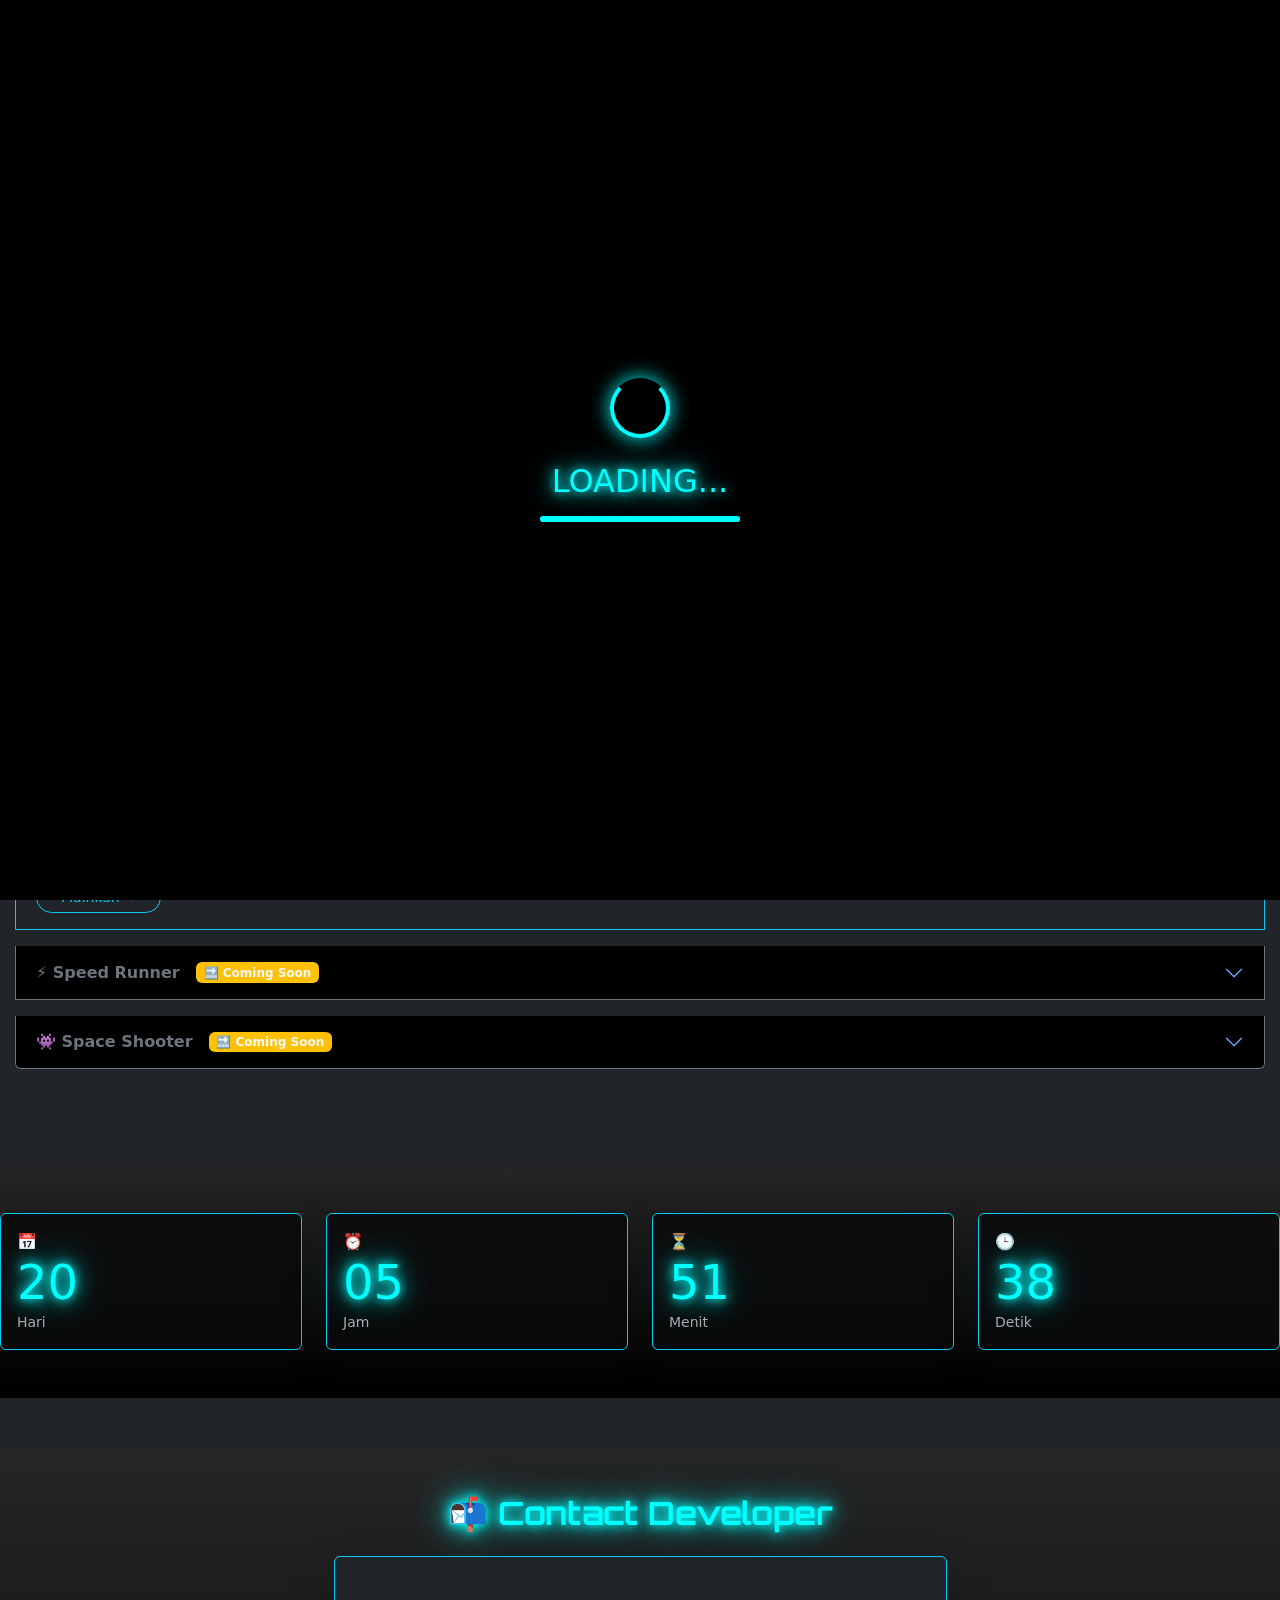
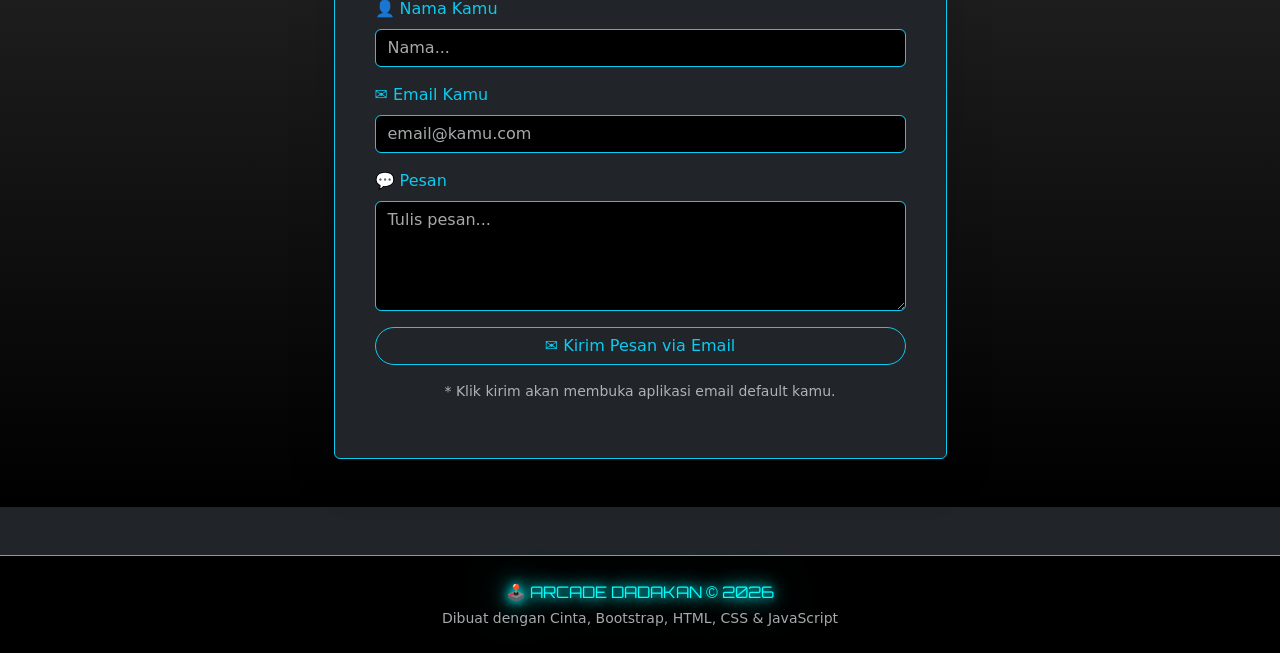
<file: index.html>
<!DOCTYPE html>
<html lang="id">
<head>
    <meta charset="UTF-8">
    <meta name="viewport" content="width=device-width, initial-scale=1.0">
    <title>Arcade Dadakan - Home</title>
    <!-- Google Font Orbitron -->
    <link href="https://fonts.googleapis.com/css2?family=Orbitron:wght@400;700;900&display=swap" rel="stylesheet">
    <link href="https://cdn.jsdelivr.net/npm/bootstrap@5.3.2/dist/css/bootstrap.min.css" rel="stylesheet">
    <link rel="stylesheet" href="css/style.css">
</head>
<body class="bg-dark text-white" data-bs-theme="dark">
    <!-- Loading Screen -->
    <div id="loadingScreen" class="loading-screen">
        <div class="loading-content">
            <div class="spinner-glow"></div>
            <h2 class="neon-text-blue mt-4">LOADING...</h2>
            <div class="loading-bar mt-3"><div class="loading-bar-fill" id="loadingBarFill"></div></div>
        </div>
    </div>

    <!-- Music Toggle -->
    <button id="musicToggle" class="btn btn-outline-info music-btn">🔊</button>

    <!-- Navbar -->
    <nav class="navbar navbar-expand-lg navbar-dark bg-black border-bottom border-info shadow-lg">
    <div class="container">

        <!-- Brand -->
        <a class="navbar-brand neon-text-blue fw-bold"
           href="index.html"
           style="font-family: 'Orbitron', sans-serif;">
            🕹️ <span class="neon-text-purple">ARCADE</span> DADAKAN
        </a>

        <!-- Toggler -->
        <button class="navbar-toggler"
                type="button"
                data-bs-toggle="collapse"
                data-bs-target="#navbarNav"
                aria-controls="navbarNav"
                aria-expanded="false"
                aria-label="Toggle navigation">

            <span class="navbar-toggler-icon"></span>
        </button>

        <!-- Menu -->
        <div class="collapse navbar-collapse" id="navbarNav">

            <ul class="navbar-nav ms-auto align-items-lg-center">

                <li class="nav-item">
                    <a class="nav-link text-info mx-2" href="index.html">Home</a>
                </li>
                <li class="nav-item">
                    <a class="nav-link active neon-text-blue mx-2" href="profile.html">
                        Profile Dev
                    </a>
                </li>
                <li class="nav-item">
                    <a class="nav-link text-info mx-2" href="game.html">
                        Play Game
                    </a>
                </li>
                <li class="nav-item ms-lg-3 mt-3 mt-lg-0">

                    <div class="form-check form-switch">
                        <input class="form-check-input"
                               type="checkbox"
                               id="darkModeToggleSwitch">

                        <label class="form-check-label text-info"
                               for="darkModeToggleSwitch"
                               id="toggleLabel">

                            🌙 Dark
                        </label>
                    </div>
                </li>
            </ul>
        </div>
    </div>
</nav>

    <!-- Hero Section -->
    <section class="hero-section text-center py-5 position-relative overflow-hidden">
        <div class="hero-bg-pattern"></div>
        <!-- Floating icons -->
        <div class="floating-icons">
            <!-- Area atas (hero) -->
            <span class="floating-icon small" style="top:5%; left:10%;">👾</span>
            <span class="floating-icon large" style="top:15%; left:80%;">⚡</span>
            <span class="floating-icon" style="top:25%; left:5%;">🎯</span>
            <span class="floating-icon small" style="top:30%; left:90%;">🕹️</span>
            <span class="floating-icon large" style="top:45%; left:15%;">💎</span>
            <span class="floating-icon" style="top:55%; left:75%;">🔥</span>
            <span class="floating-icon small" style="top:65%; left:8%;">👾</span>
            <span class="floating-icon" style="top:70%; left:85%;">🎮</span>
            
            <!-- Area tengah (game list & countdown) -->
            <span class="floating-icon large" style="top:80%; left:20%;">⭐</span>
            <span class="floating-icon small" style="top:85%; left:60%;">🪐</span>
            <span class="floating-icon" style="top:90%; left:45%;">💥</span>
            <span class="floating-icon small" style="top:95%; left:75%;">✨</span>
            <span class="floating-icon" style="top:100%; left:30%;">🎲</span>
            
            <!-- Area bawah (contact) -->
            <span class="floating-icon large" style="top:110%; left:10%;">🎰</span>
            <span class="floating-icon" style="top:115%; left:50%;">👾</span>
            <span class="floating-icon small" style="top:120%; left:80%;">💡</span>
            <span class="floating-icon" style="top:130%; left:25%;">🎯</span>
            <span class="floating-icon large" style="top:140%; left:65%;">🕹️</span>
            <span class="floating-icon small" style="top:150%; left:40%;">⚡</span>
            <span class="floating-icon" style="top:160%; left:5%;">🌟</span>
            <span class="floating-icon" style="top:170%; left:55%;">💎</span>
        </div>
        <div class="container position-relative">
            <div class="row align-items-center min-vh-70">
                <div class="col-lg-6 text-lg-start text-center mb-4 mb-lg-0">
                    <h1 class="display-3 fw-bold neon-text-blue mb-3" style="font-family: 'Orbitron', sans-serif;">
                        WELCOME TO<br>
                        <span class="neon-text-purple display-1 text break" style="font-size: 4rem;">ARCADE DADAKAN</span>
                    </h1>
                    <p class="display-8 fw-bold neon-text-blue mb-3" style="font-family: 'Orbitron', sans-serif;">
                        Rasakan pengalaman bermain game arcade klasik dengan sentuhan modern.
                        Tantang dirimu dan raih skor tertinggi!
                    </p>
                    <a href="game.html" class="btn btn-lg neon-btn play-now-btn px-5 py-3 rounded-pill fw-bold">
                        🎮 PLAY NOW
                    </a>
                    <div class="mt-4">
                        <span class="badge bg-info text-dark me-2 px-3 py-2">🏆 High Score: <span id="homeHighScore">0</span></span>
                        <span class="badge bg-purple text-white px-3 py-2">👾 Retro Vibes</span>
                    </div>
                </div>
                <div class="col-lg-6 text-center">
                    <div class="hero-arcade-machine enlarged">
                        <div class="arcade-screen mx-auto">
                            <div class="arcade-screen-inner d-flex align-items-center justify-content-center">
                                <span class="display-1">🕹️</span>
                            </div>
                        </div>
                    </div>
                </div>
            </div>
        </div>
    </section>

    <!-- Game List Accordion -->
    <section class="py-5 mt-5">
        <div class="container">
            <h2 class="text-center neon-text-purple mb-5 fw-bold" style="font-family: 'Orbitron', sans-serif;">🎯 GAME LIST</h2>
            <div class="accordion" id="gameAccordion">
                <!-- Game 1 -->
                <div class="accordion-item bg-dark border-info mb-3">
                    <h2 class="accordion-header">
                        <button class="accordion-button collapsed bg-black neon-text-blue fw-bold" type="button" data-bs-toggle="collapse" data-bs-target="#game1" aria-expanded="true">
                            🎯 Tebak Angka <span class="badge bg-danger text-light ms-3">⭐ Populer</span>
                        </button>
                    </h2>
                    <div id="game1" class="accordion-collapse collapse show" data-bs-parent="#gameAccordion">
                        <div class="accordion-body text-light">
                            <p>Uji instingmu! Tebak angka rahasia antara 1-10 (atau lebih dengan mode sulit). Kamu punya 3 kesempatan!</p>
                            <a href="game.html" class="btn btn-outline-info btn-sm rounded-pill px-4">Mainkan →</a>
                        </div>
                    </div>
                </div>
                <!-- Game 2 -->
                <div class="accordion-item bg-dark border-secondary mb-3">
                    <h2 class="accordion-header">
                        <button class="accordion-button collapsed bg-black text-secondary fw-bold" type="button" data-bs-toggle="collapse" data-bs-target="#game2">
                            ⚡ Speed Runner <span class="badge bg-warning text-light ms-3">🔜 Coming Soon</span>
                        </button>
                    </h2>
                    <div id="game2" class="accordion-collapse collapse" data-bs-parent="#gameAccordion">
                        <div class="accordion-body text-muted">
                            Balapan melawan waktu! Klik secepat mungkin sebelum timer habis. <em>Segera hadir.</em>
                        </div>
                    </div>
                </div>
                <!-- Game 3 -->
                <div class="accordion-item bg-dark border-secondary">
                    <h2 class="accordion-header">
                        <button class="accordion-button collapsed bg-black text-secondary fw-bold" type="button" data-bs-toggle="collapse" data-bs-target="#game3">
                            👾 Space Shooter <span class="badge bg-warning text-light ms-3">🔜 Coming Soon</span>
                        </button>
                    </h2>
                    <div id="game3" class="accordion-collapse collapse" data-bs-parent="#gameAccordion">
                        <div class="accordion-body text-muted">
                            Tembak alien dan selamatkan galaksi! <em>Dalam pengembangan.</em>
                        </div>
                    </div>
                </div>
            </div>
        </div>
    </section>

    <!-- Countdown Timer Section -->
    <section class="py-5 bg-black bg-gradient mt-5">
        <div class="row justify-content-center" id="countdown">
            <div class="col-6 col-sm-3 col-md-3">
                <div class="card bg-dark border-info p-3 shadow-lg countdown-card">
                    <span role="img" aria-label="hari">📅</span>
                    <span class="display-5 neon-text-blue text-nowrap" id="countdownDays">10</span>
                    <small class="text-muted">Hari</small>
                </div>
            </div>
            <div class="col-6 col-sm-3 col-md-3">
                <div class="card bg-dark border-info p-3 shadow-lg countdown-card">
                    <span role="img" aria-label="jam">⏰</span>
                    <span class="display-5 neon-text-blue text-nowrap" id="countdownHours">00</span>
                    <small class="text-muted">Jam</small>
                </div>
            </div>
            <div class="col-6 col-sm-3 col-md-3">
                <div class="card bg-dark border-info p-3 shadow-lg countdown-card">
                    <span role="img" aria-label="menit">⏳</span>
                    <span class="display-5 neon-text-blue text-nowrap" id="countdownMinutes">00</span>
                    <small class="text-muted">Menit</small>
                </div>
            </div>
            <div class="col-6 col-sm-3 col-md-3">
                <div class="card bg-dark border-info p-3 shadow-lg countdown-card">
                    <span role="img" aria-label="detik">🕒</span>
                    <span class="display-5 neon-text-blue text-nowrap" id="countdownSeconds">00</span>
                    <small class="text-muted">Detik</small>
                </div>
            </div>
        </div>
    </section>

    <!-- Contact Developer Section -->
    <section class="py-5 bg-black bg-gradient mt-5">
        <div class="container">
            <h2 class="text-center neon-text-blue mb-4 fw-bold" style="font-family: 'Orbitron', sans-serif;">📬 Contact Developer</h2>
            <div class="row justify-content-center">
                <div class="col-lg-6 col-md-8">
                    <div class="card bg-dark border-info shadow-lg p-4">
                        <div class="card-body">
                            <!-- Alert sukses (hidden default) -->
                            <div id="contactSuccessAlert" class="alert alert-success d-none" role="alert">
                                ✅ Pesan berhasil dikirim! Terima kasih.
                            </div>
                            <form id="contactForm" onsubmit="return handleContactSubmit(event)">
                                <div class="mb-3">
                                    <label class="form-label text-info">👤 Nama Kamu</label>
                                    <input type="text" id="contactName" class="form-control bg-black text-white border-info" placeholder="Nama..." required>
                                </div>
                                <div class="mb-3">
                                    <label class="form-label text-info">✉️ Email Kamu</label>
                                    <input type="email" id="contactEmail" class="form-control bg-black text-white border-info" placeholder="email@kamu.com" required>
                                </div>
                                <div class="mb-3">
                                    <label class="form-label text-info">💬 Pesan</label>
                                    <textarea id="contactMessage" rows="4" class="form-control bg-black text-white border-info" placeholder="Tulis pesan..." required></textarea>
                                </div>
                                <button type="submit" class="btn btn-outline-info rounded-pill px-4 w-100">
                                    ✉️ Kirim Pesan via Email
                                </button>
                            </form>
                            <p class="text-muted small mt-3 text-center">
                                * Klik kirim akan membuka aplikasi email default kamu.
                            </p>
                        </div>
                    </div>
                </div>
            </div>
        </div>
    </section>

    <!-- Footer -->
    <footer class="bg-black text-center text-info py-4 border-top border-info mt-5">
        <div class="container">
            <p class="mb-1 neon-text-blue" style="font-family: 'Orbitron', sans-serif;">🕹️ ARCADE DADAKAN © 2026</p>
            <p class="small text-muted mb-0">Dibuat dengan Cinta, Bootstrap, HTML, CSS & JavaScript</p>
        </div>
    </footer>

    <script src="https://cdn.jsdelivr.net/npm/bootstrap@5.3.2/dist/js/bootstrap.bundle.min.js"></script>
    <script src="js/script.js"></script>
</body>
</html>
</file>
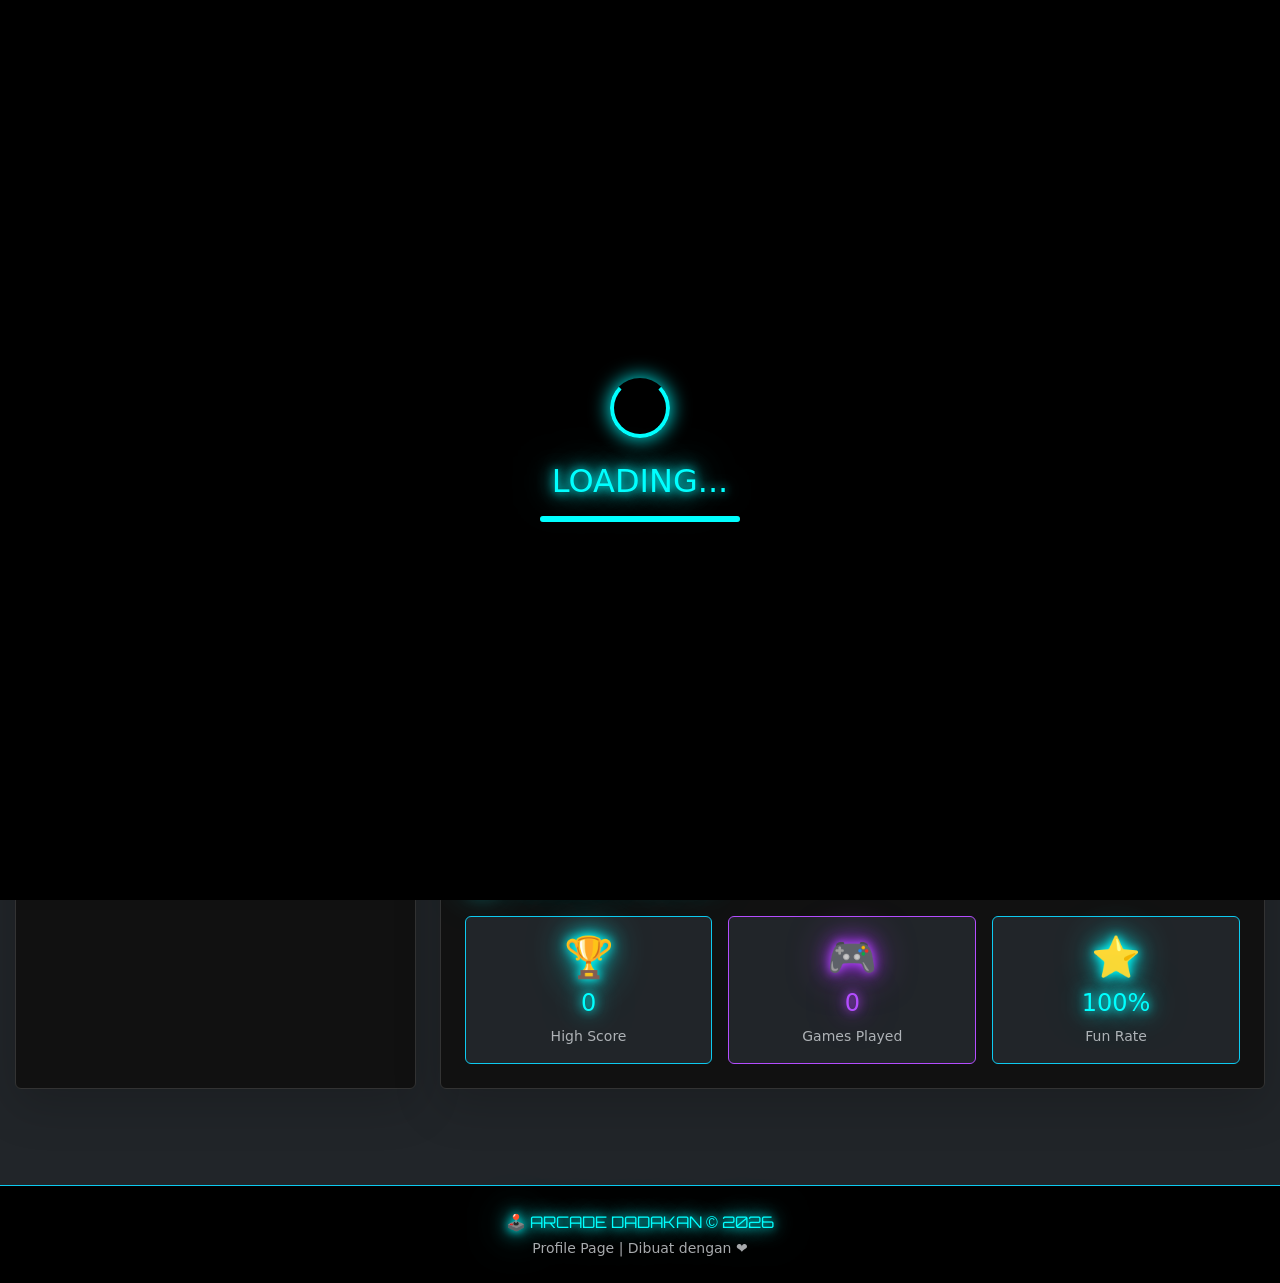
<file: profile.html>
<!DOCTYPE html>
<html lang="id">
<head>
    <meta charset="UTF-8">
    <meta name="viewport" content="width=device-width, initial-scale=1.0">
    <title>Arcade Dadakan - Profile Dev</title>
    <!-- Google Font Orbitron -->
    <link href="https://fonts.googleapis.com/css2?family=Orbitron:wght@400;700;900&display=swap" rel="stylesheet">
    <link href="https://cdn.jsdelivr.net/npm/bootstrap@5.3.2/dist/css/bootstrap.min.css" rel="stylesheet">
    <link rel="stylesheet" href="css/style.css">
</head>
<body class="bg-dark text-white" data-bs-theme="dark">
    <!-- Loading Screen -->
    <div id="loadingScreen" class="loading-screen">
        <div class="loading-content">
            <div class="spinner-glow"></div>
            <h2 class="neon-text-blue mt-4">LOADING...</h2>
            <div class="loading-bar mt-3">
                <div class="loading-bar-fill" id="loadingBarFill"></div>
            </div>
        </div>
    </div>

    <!-- Background Music Toggle -->
    <button id="musicToggle" class="btn btn-outline-info music-btn" title="Toggle Music">🔊</button>

    <!-- Navbar -->
    <nav class="navbar navbar-expand-lg navbar-dark bg-black border-bottom border-info shadow-lg">
        <div class="container">
            <a class="navbar-brand neon-text-blue fw-bold fs-3" href="index.html" style="font-family: 'Orbitron', sans-serif;">
                🕹️ <span class="neon-text-purple">ARCADE</span> DADAKAN
            </a>
            <button class="navbar-toggler" type="button" data-bs-toggle="collapse" data-bs-target="#navbarNav">
                <span class="navbar-toggler-icon"></span>
            </button>
            <div class="collapse navbar-collapse" id="navbarNav">
                <ul class="navbar-nav ms-auto align-items-center">
                    <li class="nav-item">
                        <a class="nav-link text-info mx-2" href="index.html">Home</a>
                    </li>
                    <li class="nav-item">
                        <a class="nav-link active neon-text-blue mx-2" href="profile.html">Profile Dev</a>
                    </li>
                    <li class="nav-item">
                        <a class="nav-link text-info mx-2" href="game.html">Play Game</a>
                    </li>
                    <li class="nav-item ms-3 d-flex align-items-center">
                        <!-- Dark Mode Toggle Switch -->
                        <div class="form-check form-switch">
                            <input class="form-check-input" type="checkbox" id="darkModeToggleSwitch" style="cursor:pointer; width: 3rem; height: 1.5rem;">
                            <label class="form-check-label text-info" for="darkModeToggleSwitch" id="toggleLabel">🌙 Dark</label>
                        </div>
                    </li>
                </ul>
            </div>
        </div>
    </nav>

    <!-- Profile Section -->
    <section class="py-5">
        <div class="container">
            <div class="row g-4">
                <!-- Left Column - Photo & Bio -->
                <div class="col-lg-4">
                    <div class="card profile-card shadow-lg h-100">
                        <div class="card-body text-center p-4">
                            <div class="profile-avatar mx-auto mb-4">
                                <div class="avatar-circle neon-border">
                                    <span class="display-1">👨‍💻</span>
                                </div>
                            </div>
                            <h2 class="neon-text-purple fw-bold">Arcade Dev</h2>
                            <p class="badge bg-info text-dark px-3 py-2 mb-3">Game Developer</p>
                            <div id="typing-text" class="text-info fw-bold fs-5 mb-3"></div>
                            <div class="social-links mt-3">
                                <span class="badge bg-dark border border-info text-info mx-1 px-3 py-2">🎮 Gamer</span>
                                <span class="badge bg-dark border border-purple text-purple mx-1 px-3 py-2">💻 Coder</span>
                                <span class="badge bg-dark border border-info text-info mx-1 px-3 py-2">🎨 Designer</span>
                            </div>
                        </div>
                    </div>
                </div>

                <!-- Right Column - Biodata & Skills -->
                <div class="col-lg-8">
                    <div class="card profile-card shadow-lg h-100">
                        <div class="card-body p-4">
                            <h3 class="neon-text-blue mb-4">📋 Biodata</h3>
                            <table class="table table-dark table-borderless text-info">
                                <tbody>
                                    <tr>
                                        <td class="fw-bold text-info" width="30%">Nama Lengkap</td>
                                        <td>: Albertus Adiputra Ibransjah</td>
                                    </tr>
                                    <tr>
                                        <td class="fw-bold text-info">Role</td>
                                        <td>: Vibe Coder</td>
                                    </tr>
                                    <tr>
                                        <td class="fw-bold text-info">Spesialisasi</td>
                                        <td>: HTML, CSS, JavaScript</td>
                                    </tr>
                                    <tr>
                                        <td class="fw-bold text-info">Pengalaman</td>
                                        <td>: 2+ Tahun Coding</td>
                                    </tr>
                                    <tr>
                                        <td class="fw-bold text-info">Lokasi</td>
                                        <td>: Indonesia</td>
                                    </tr>
                                </tbody>
                            </table>

                            <h3 class="neon-text-purple mb-4 mt-4">⚡ Skills & Expertise</h3>

                            <!-- Skill Progress Bars -->
                            <div class="mb-3">
                                <label class="text-info fw-bold mb-1">HTML</label>
                                <div class="progress skill-progress" style="height: 25px;">
                                    <div class="progress-bar bg-info text-dark fw-bold skill-bar"
                                    data-progress="90" style="width: 0%;">90%</div>
                                </div>
                            </div>
                            <div class="mb-3">
                                <label class="text-info fw-bold mb-1">CSS & Bootstrap</label>
                                <div class="progress skill-progress" style="height: 25px;">
                                    <div class="progress-bar bg-purple text-white fw-bold skill-bar"
                                    data-progress="80" style="width: 0%;">80%</div>
                                </div>
                            </div>
                            <div class="mb-3">
                                <label class="text-info fw-bold mb-1">JavaScript</label>
                                <div class="progress skill-progress" style="height: 25px;">
                                    <div class="progress-bar bg-info text-dark fw-bold skill-bar"
                                    data-progress="70" style="width: 0%;">70%</div>
                                </div>
                            </div>
                            <div class="mb-3">
                                <label class="text-info fw-bold mb-1">Game Design</label>
                                <div class="progress skill-progress" style="height: 25px;">
                                    <div class="progress-bar bg-purple text-white fw-bold skill-bar"
                                    data-progress="60" style="width: 0%;">60%</div>
                                </div>
                            </div>
                            <div class="mb-3">
                                <label class="text-info fw-bold mb-1">UI/UX Design</label>
                                <div class="progress skill-progress" style="height: 25px;">
                                    <div class="progress-bar bg-info text-dark fw-bold skill-bar"
                                    data-progress="50" style="width: 0%;">50%</div>
                                </div>
                            </div>

                            <!-- Game Stats -->
                            <h3 class="neon-text-blue mb-4 mt-5">🏆 Statistik Game</h3>
                            <div class="row g-3 text-center">
                                <div class="col-4">
                                    <div class="card bg-dark border border-info p-3">
                                        <span class="display-6 neon-text-blue">🏆</span>
                                        <h4 class="neon-text-blue mt-2" id="profileHighScore">0</h4>
                                        <small class="text-muted">High Score</small>
                                    </div>
                                </div>
                                <div class="col-4">
                                    <div class="card bg-dark border border-purple p-3">
                                        <span class="display-6 neon-text-purple">🎮</span>
                                        <h4 class="neon-text-purple mt-2" id="gamesPlayed">0</h4>
                                        <small class="text-muted">Games Played</small>
                                    </div>
                                </div>
                                <div class="col-4">
                                    <div class="card bg-dark border border-info p-3">
                                        <span class="display-6 neon-text-blue">⭐</span>
                                        <h4 class="neon-text-blue mt-2">100%</h4>
                                        <small class="text-muted">Fun Rate</small>
                                    </div>
                                </div>
                            </div>
                        </div>
                    </div>
                </div>
            </div>
        </div>
    </section>

    <!-- Footer -->
    <footer class="bg-black text-center text-info py-4 border-top border-info mt-5">
        <div class="container">
            <p class="mb-1 neon-text-blue" style="font-family: 'Orbitron', sans-serif;">🕹️ ARCADE DADAKAN © 2026</p>
            <p class="small text-muted mb-0">Profile Page | Dibuat dengan ❤️</p>
        </div>
    </footer>

    <script src="https://cdn.jsdelivr.net/npm/bootstrap@5.3.2/dist/js/bootstrap.bundle.min.js"></script>
    <script src="js/script.js"></script>
</body>
</html>
</file>
<file: css/style.css>
/* ========== CUSTOM CSS (Hanya ~15% dari total styling) ========== */
/* Background Gradient & Neon Effects */

:root {
  --neon-blue: #0ff;
  --neon-purple: #b44dff;
  --bg-dark: #0a0a0a;
  --bg-light: #f8f9fa;
  --text-light: #212529;
}

body {
  background: var(--bg-dark);
  color: white;
  transition: background 0.3s, color 0.3s;
}

/* Neon Text Glow */
.neon-text-blue {
  color: var(--neon-blue);
  text-shadow: 0 0 10px var(--neon-blue), 0 0 20px var(--neon-blue), 0 0 40px #00ffffaa;
}

.neon-text-purple {
  color: var(--neon-purple);
  text-shadow: 0 0 10px var(--neon-purple), 0 0 20px #a020f0, 0 0 40px #b44dffaa;
}

/* Neon Button */
.neon-btn {
  background: transparent;
  border: 2px solid var(--neon-blue);
  color: var(--neon-blue);
  box-shadow: 0 0 15px var(--neon-blue), 0 0 30px #00ffff66;
  transition: all 0.3s ease;
  text-transform: uppercase;
  letter-spacing: 2px;
}

.neon-btn:hover {
  background: var(--neon-blue);
  color: black;
  box-shadow: 0 0 25px var(--neon-blue), 0 0 50px #00ffff;
}

/* Play Now Button */
.play-now-btn {
  background: var(--neon-purple);
  border: none;
  color: white;
  box-shadow: 0 0 20px var(--neon-purple);
  animation: pulse 2s infinite;
  transition: transform 0.2s, box-shadow 0.2s;
}

.play-now-btn:hover {
  background: #9b30ff;
  color: white;
  box-shadow: 0 0 35px var(--neon-purple);
  transform: scale(1.08);
}

@keyframes pulse {
  0% { transform: scale(1); }
  50% { transform: scale(1.05); }
  100% { transform: scale(1); }
}

/* Loading Screen */
.loading-screen {
  position: fixed;
  top: 0;
  left: 0;
  width: 100%;
  height: 100%;
  background: #000;
  z-index: 9999;
  display: flex;
  align-items: center;
  justify-content: center;
  transition: opacity 0.5s ease;
}

.loading-content {
  text-align: center;
}

.spinner-glow {
  width: 60px;
  height: 60px;
  border: 4px solid var(--neon-blue);
  border-top: 4px solid transparent;
  border-radius: 50%;
  margin: 0 auto;
  animation: spin 1s linear infinite;
  box-shadow: 0 0 20px var(--neon-blue);
}

@keyframes spin {
  to { transform: rotate(360deg); }
}

.loading-bar {
  width: 200px;
  height: 6px;
  background: #333;
  border-radius: 3px;
  margin: 0 auto;
  overflow: hidden;
}

.loading-bar-fill {
  height: 100%;
  width: 0%;
  background: var(--neon-blue);
  box-shadow: 0 0 10px var(--neon-blue);
  animation: fillBar 2s ease forwards;
}

@keyframes fillBar {
  from { width: 0%; }
  to { width: 100%; }
}

/* Music Button */
.music-btn {
  position: fixed;
  bottom: 20px;
  right: 20px;
  z-index: 1000;
  border-radius: 50%;
  width: 50px;
  height: 50px;
  display: flex;
  align-items: center;
  justify-content: center;
  font-size: 1.5rem;
}

/* Game Cards */
.game-card {
  background: #111;
  border: 1px solid #333;
  transition: transform 0.3s, box-shadow 0.3s;
}

.game-card:hover {
  transform: translateY(-5px);
  box-shadow: 0 0 25px rgba(0, 255, 255, 0.3) !important;
  border-color: var(--neon-blue);
}

.game-icon {
  font-size: 3rem;
}

/* Profile Card */
.profile-card {
  background: #111;
  border: 1px solid #333;
}

.profile-avatar {
  display: flex;
  justify-content: center;
  align-items: center;
  width: 100%;
}

.avatar-circle {
  width: 150px;
  height: 150px;
  margin: 0 auto;
  display: flex;
  align-items: center;
  justify-content: center;
  font-size: 4rem;
  background: #222;
  border-radius: 50%;
}

.neon-border {
  border: 4px solid var(--neon-purple);
  box-shadow: 0 0 30px var(--neon-purple);
}

/* Skill Progress Bar */
.skill-progress {
  background: #222;
  border-radius: 20px;
  overflow: hidden;
}

.skill-bar {
  transition: width 1.5s ease;
  border-radius: 20px;
}

.bg-purple {
  background: var(--neon-purple) !important;
}

.text-purple {
  color: var(--neon-purple) !important;
}

.border-purple {
  border-color: var(--neon-purple) !important;
}

/* Game Main Card */
.game-main-card {
  background: #111;
  border: 2px solid #333;
  box-shadow: 0 0 30px rgba(0, 255, 255, 0.2);
}

/* Carousel Slide (jika masih dipakai) */
.carousel-slide {
  height: 350px;
  background: linear-gradient(135deg, #0a0a0a, #1a1a2e);
}

/* Quick number buttons */
.quick-num:hover {
  background: var(--neon-blue);
  color: black;
}

/* Hero arcade machine */
.arcade-screen {
  width: 250px;
  height: 250px;
  background: #111;
  border: 8px solid #333;
  border-radius: 20px;
  box-shadow: 0 0 40px rgba(0, 255, 255, 0.4);
  display: flex;
  align-items: center;
  justify-content: center;
}

.arcade-screen-inner {
  width: 90%;
  height: 90%;
  background: #000;
  border: 2px solid var(--neon-blue);
  border-radius: 10px;
  display: flex;
  align-items: center;
  justify-content: center;
  font-size: 5rem;
}

/* Perbesar arcade machine di hero */
.hero-arcade-machine.enlarged .arcade-screen {
  width: 350px;
  height: 350px;
}

.hero-arcade-machine.enlarged .arcade-screen-inner {
  font-size: 6rem;
}

/* Container ikon */
.floating-icons {
  position: absolute;
  top: 0;
  left: 0;
  width: 100%;
  height: 100%;
  pointer-events: none; /* agar tidak mengganggu klik */
  z-index: 0;
}

/* Base style */
.floating-icon {
  position: absolute;
  font-size: 2rem;
  opacity: 0.5;
  animation: floatBase 5s ease-in-out infinite;
  filter: drop-shadow(0 0 6px rgba(0,255,255,0.4));
}

/* Variasi ukuran */
.floating-icon.small {
  font-size: 1.5rem;
}
.floating-icon.large {
  font-size: 3rem;
}

/* Animasi */
@keyframes floatBase {
  0% {
    transform: translateY(0px) translateX(0px) rotate(0deg);
  }
  25% {
    transform: translateY(-20px) translateX(10px) rotate(5deg);
  }
  50% {
    transform: translateY(-10px) translateX(-5px) rotate(-3deg);
  }
  75% {
    transform: translateY(-25px) translateX(5px) rotate(2deg);
  }
  100% {
    transform: translateY(0px) translateX(0px) rotate(0deg);
  }
}

@keyframes floatAlt {
  0% {
    transform: translateY(0px) translateX(0px) rotate(0deg);
  }
  33% {
    transform: translateY(-15px) translateX(-10px) rotate(-5deg);
  }
  66% {
    transform: translateY(-30px) translateX(8px) rotate(4deg);
  }
  100% {
    transform: translateY(0px) translateX(0px) rotate(0deg);
  }
}

/* Terapkan animasi berbeda */
.floating-icon:nth-child(odd) {
  animation-name: floatBase;
}
.floating-icon:nth-child(even) {
  animation-name: floatAlt;
  animation-duration: 6s;
}

/* Light mode: opacity lebih tinggi */
body.light-mode .floating-icon {
  opacity: 0.7;
  filter: drop-shadow(0 0 3px rgba(0,0,0,0.15));
}

/* Countdown card */
.countdown-card {
  backdrop-filter: blur(5px);
  background: rgba(10, 10, 10, 0.8) !important;
  transition: transform 0.3s;
}

.countdown-card:hover {
  transform: translateY(-5px);
}

/* Button outline purple */
.btn-outline-purple {
  border: 2px solid var(--neon-purple);
  color: var(--neon-purple);
  background: transparent;
  transition: all 0.3s;
}

.btn-outline-purple:hover {
  background: var(--neon-purple);
  color: white;
  box-shadow: 0 0 15px var(--neon-purple);
}

/* Dark mode switch custom */
.form-check-input:checked {
  background-color: #4da8da;
  border-color: #4da8da;
}

body.light-mode .form-check-input:checked {
  background-color: #b39ddb;
  border-color: #b39ddb;
}

/* Alert success */
.alert-success {
  background: #d4edda;
  color: #155724;
  border-color: #c3e6cb;
}

/* ========== LIGHT MODE – FULL BLACK & WHITE ========== */
body.light-mode {
  background: #ffffff !important;
  color: #000000 !important;
  --neon-blue: #000000;
  --neon-purple: #000000;
}

/* === RESET TEKS KE HITAM === */
body.light-mode,
body.light-mode p,
body.light-mode span,
body.light-mode li,
body.light-mode td,
body.light-mode th,
body.light-mode a,
body.light-mode .text-white,
body.light-mode .text-info,
body.light-mode .text-muted,
body.light-mode .neon-text-blue,
body.light-mode .neon-text-purple,
body.light-mode h1,
body.light-mode h2,
body.light-mode h3,
body.light-mode h4,
body.light-mode h5,
body.light-mode h6,
body.light-mode .navbar-brand,
body.light-mode .nav-link,
body.light-mode .accordion-button,
body.light-mode .form-label,
body.light-mode .badge,
body.light-mode .countdown-card .neon-text-blue,
body.light-mode footer .neon-text-blue,
body.light-mode .display-1,
body.light-mode .display-3,
body.light-mode .display-5,
body.light-mode .display-8,
body.light-mode .lead,
body.light-mode .fw-bold,
body.light-mode small {
  color: #000000 !important;
  text-shadow: none !important;
  -webkit-text-fill-color: #000000 !important;
  background: none !important; /* hapus gradient */
}

/* PENGECUALIAN: Teks di tombol tetap putih */
body.light-mode .btn,
body.light-mode .btn-outline-info,
body.light-mode .play-now-btn,
body.light-mode .btn-outline-purple,
body.light-mode .progress-bar {
  color: #ffffff !important;
  -webkit-text-fill-color: #ffffff !important;
}

/* Tombol utama */
body.light-mode .play-now-btn {
  background: #000000 !important;
  border: 2px solid #000000 !important;
  animation: none;
}
body.light-mode .play-now-btn:hover {
  background: #333333 !important;
}

body.light-mode .btn-outline-info {
  background: #000000 !important;
  border: 2px solid #000000 !important;
  color: #ffffff !important;
}
body.light-mode .btn-outline-info:hover {
  background: #333333 !important;
}

/* Link biasa */
body.light-mode a:not(.btn) {
  color: #000000 !important;
}

/* === BACKGROUND PUTIH DI SEMUA SECTION === */
body.light-mode section,
body.light-mode .hero-section,
body.light-mode .bg-black,
body.light-mode .bg-dark,
body.light-mode .bg-gradient,
body.light-mode .bg-black.bg-gradient {
  background: #ffffff !important;
  background-image: none !important;
}

body.light-mode .hero-bg-pattern {
  display: none;
}

/* === NAVBAR === */
body.light-mode .navbar {
  background: #ffffff !important;
  border-bottom: 1px solid #000000 !important;
  box-shadow: none;
}

/* === CARD UMUM === */
body.light-mode .card {
  background: #ffffff !important;
  border: 1px solid #000000 !important;
  box-shadow: none !important;
}

/* === ACCORDION === */
body.light-mode .accordion-item {
  border: 1px solid #000000 !important;
}
body.light-mode .accordion-button {
  background: #ffffff !important;
  border-left: 4px solid #000000 !important;
}
body.light-mode .accordion-button:not(.collapsed) {
  background: #f5f5f5 !important;
}

/* === COUNTDOWN === */
body.light-mode .countdown-card {
  border: 1px solid #000000 !important;
  box-shadow: none !important;
  backdrop-filter: none;
}
body.light-mode .countdown-card:hover {
  box-shadow: 0 4px 10px rgba(0,0,0,0.1) !important;
}

/* === FORM KONTAK === */
body.light-mode .form-control {
  background: #ffffff !important;
  border: 1px solid #000000 !important;
  color: #000000 !important;
}
body.light-mode .form-control:focus {
  border-color: #000000 !important;
  box-shadow: 0 0 0 4px rgba(0,0,0,0.1) !important;
}

/* === FOOTER === */
body.light-mode footer {
  background: #ffffff !important;
  border-top: 1px solid #000000 !important;
}

/* === BADGE === */
body.light-mode .badge {
  border: 1px solid #000000 !important;
  background: #ffffff !important;
  color: #000000 !important;
}

/* === PROGRESS BAR (SKILL) === */
body.light-mode .skill-progress {
  background: #f0f0f0 !important;
}
body.light-mode .progress-bar {
  background: #000000 !important;
  color: #ffffff !important;
}
body.light-mode .progress-bar.bg-info,
body.light-mode .progress-bar.bg-purple {
  background: #000000 !important;
  color: #ffffff !important;
}

/* === LOADING SCREEN === */
body.light-mode #loadingScreen {
  background: #ffffff !important;
}
body.light-mode #loadingScreen .neon-text-blue,
body.light-mode #loadingScreen h2 {
  color: #000000 !important;
  text-shadow: none !important;
  -webkit-text-fill-color: #000000 !important;
}
body.light-mode .spinner-glow {
  border: 4px solid rgba(0,0,0,0.2) !important;
  border-top: 4px solid #000000 !important;
  box-shadow: none !important;
}
body.light-mode .loading-bar {
  background: #e0e0e0 !important;
}
body.light-mode .loading-bar-fill {
  background: #000000 !important;
  box-shadow: none !important;
}

/* === PROFILE SPESIFIK === */
body.light-mode .avatar-circle {
  background: #ffffff !important;
  border: 4px solid #000000 !important;
  box-shadow: none !important;
}
body.light-mode .neon-border {
  border: 4px solid #000000 !important;
  box-shadow: none !important;
}
body.light-mode .table-dark {
  color: #000000 !important;
  background: transparent !important;
}
body.light-mode .table-dark td,
body.light-mode .table-dark th {
  color: #000000 !important;
  border-color: #ccc !important;
}

/* === TOGGLE SWITCH === */
body.light-mode .form-check-input:checked {
  background-color: #000000;
  border-color: #000000;
}
/* Tombol "TEBAK!" di game */
body.light-mode .btn-info {
  background: #000 !important;
  border-color: #000 !important;
  color: #fff !important;
}

/* Input angka di game */
body.light-mode .form-control.bg-dark {
  background: #fff !important;
  color: #000 !important;
  border: 1px solid #000 !important;
}

/* Card score & lives (yang pakai bg-black) */
body.light-mode .card.bg-black {
  background: #fff !important;
  border: 1px solid #000 !important;
}

/* Game over card */
body.light-mode .card.border-warning {
  border-color: #000 !important;
}

/* Alert */
body.light-mode .alert {
  background: #fff !important;
  color: #000 !important;
  border: 1px solid #000 !important;
}

/* Tombol restart */
body.light-mode .btn-outline-warning {
  background: #000 !important;
  border-color: #000 !important;
  color: #fff !important;
}

@media (max-width: 768px) {
  .floating-icons .floating-icon {
    font-size: 1.5rem;
  }
  .floating-icon.large {
    font-size: 2rem;
  }
}

body.light-mode .navbar-toggler-icon {
  background-image: url("data:image/svg+xml,%3csvg xmlns='http://www.w3.org/2000/svg' viewBox='0 0 30 30'%3e%3cpath stroke='black' stroke-linecap='round' stroke-miterlimit='10' stroke-width='2' d='M4 7h22M4 15h22M4 23h22'/%3e%3c/svg%3e") !important;
}

body.light-mode .navbar-toggler {
  border-color: black !important;
}

.navbar-brand {
  white-space: nowrap;
  font-size: 1.8rem;
}

@media (max-width: 576px) {
  .navbar-brand {
    font-size: 1.2rem; /* lebih kecil di HP */
  }
}

/* Pastikan brand tidak memaksa toggler turun */
.navbar-brand {
  white-space: nowrap;
  font-size: 1.8rem;
  flex-shrink: 0; /* jangan mengecil */
}

@media (max-width: 576px) {
  .navbar-brand {
    font-size: 1.2rem; /* kecilkan di HP */
  }
}

.countdown-card .display-5 {
  font-size: 2rem;
  white-space: nowrap;
}
@media (min-width: 576px) {
  .countdown-card .display-5 {
    font-size: 3rem;
  }
}

.container, .container-fluid {
  max-width: 100%;
  padding-left: 15px;
  padding-right: 15px;
}

/* Pastikan floating icons tidak keluar batas */
.floating-icons {
  overflow: hidden;
}

/* Navbar brand tidak memaksa lebar */
.navbar-brand {
  max-width: calc(100% - 60px); /* sisakan ruang untuk toggler */
  overflow: hidden;
  text-overflow: ellipsis;
}
.game-main-card {
  max-width: 100%;
}

/* Perkecil font judul di mobile */
@media (max-width: 576px) {
  h1 .display-1.neon-text-purple {
    font-size: 2.8rem !important; /* turunkan dari 4rem */
  }
  h1.display-3 {
    font-size: 2rem !important;
  }
}

/* Pastikan menu tampil normal saat collapse */
@media (max-width: 991.98px) {
  .navbar-collapse {
    position: static;
    float: none;
    clear: both;
  }
  .navbar-nav {
    width: 100%;
    text-align: left;
  }
}

/* =============================================
   PERBAIKAN NAVBAR COLLAPSE DI LIGHT MODE
   ============================================= */
body.light-mode .navbar-collapse {
  background: #ffffff !important;
  border: 1px solid #000 !important;
  border-top: none;
  box-shadow: 0 4px 6px rgba(0,0,0,0.1);
}

body.light-mode .navbar-collapse .nav-link {
  color: #000 !important;
}

body.light-mode .navbar-collapse .nav-link.active {
  font-weight: bold;
  color: #000 !important;
}


/* 

body.light-mode .navbar-collapse {
  background: #ffffff !important;
  border: 1px solid #000;
}

body.light-mode .navbar-collapse .nav-link {
  color: #000 !important;
}

/* =============================================
   PERBAIKAN NAVBAR MOBILE – MENU TURUN KE BAWAH
   ============================================= */
.navbar-collapse {
  width: 100% !important;
  max-width: 100%;
  overflow-x: visible;   /* jangan hidden */
}

.navbar-collapse.show {
  display: block !important;
  position: static;      /* agar tidak absolute ke samping */
  background: inherit;
  border: none;
  box-shadow: none;
}

/* Light mode spesifik */
body.light-mode .navbar-collapse.show {
  background: #ffffff !important;
  border: 1px solid #000 !important;
  border-top: none;
}

body.light-mode .navbar-collapse .nav-link {
  color: #000 !important;
}
</file>
